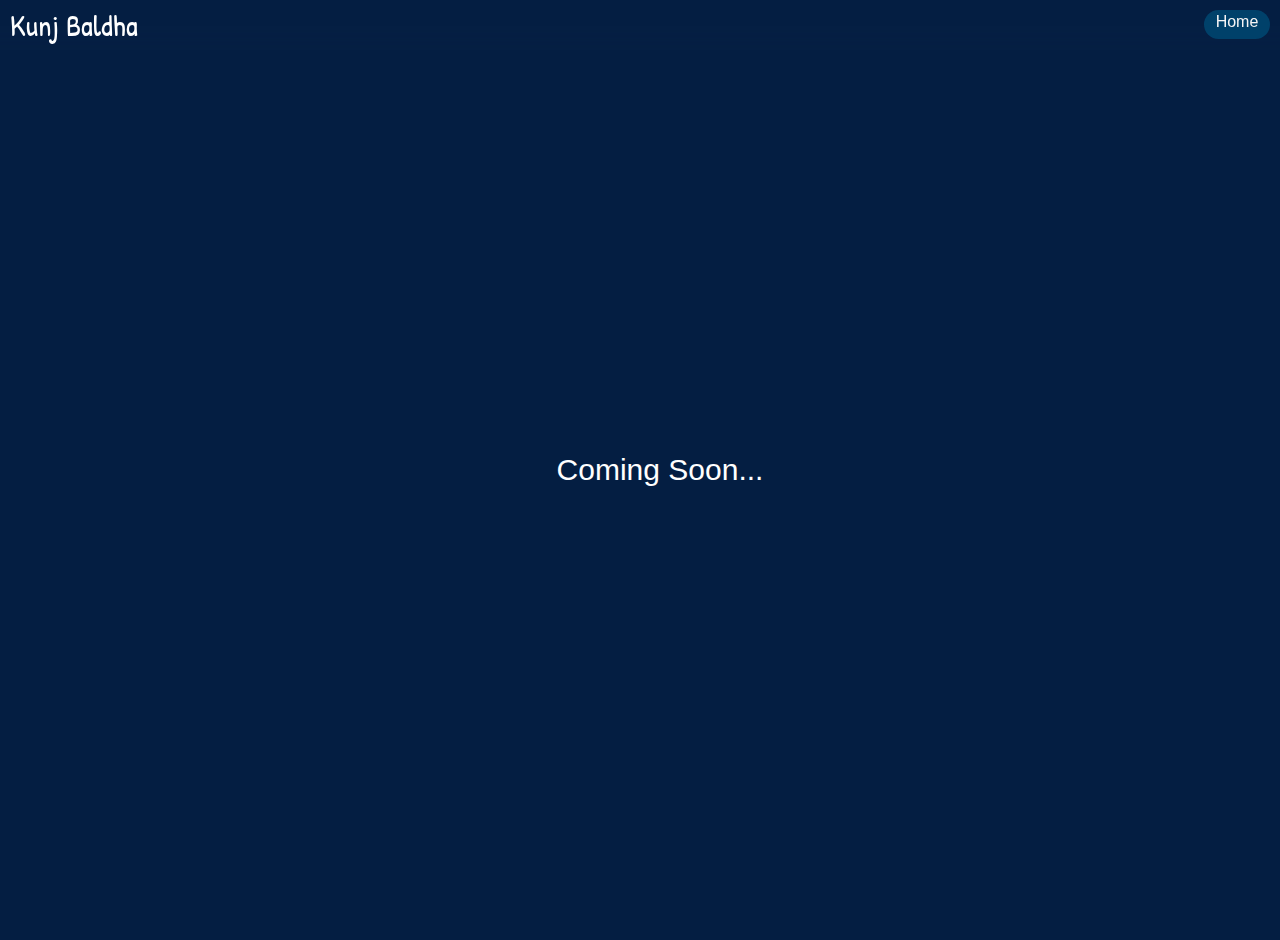
<file: blog.html>
<!DOCTYPE html>
<html lang="en">
  <head>
    <meta charset="UTF-8" />
    <meta http-equiv="X-UA-Compatible" content="IE=edge" />
    <meta name="viewport" content="width=device-width, initial-scale=1.0" />
    <title>Document</title>
    <link rel="stylesheet" href="style.css" />
  </head>
  <body>
    <div class="container">
      <div class="header">
        <div id="logo">
          <a href="/">Kunj Baldha</a>
        </div>
        <div class="nav">
          <ul>
            <li class="link"><a id="linkBlog" href="/">Home</a></li>
            <!-- <li class="link"><a id="linkAbout" href="#">About Me</a></li> -->
          </ul>
        </div>
      </div>
      <div class="blogBody">
        <div class="note">Coming Soon...</div>
      </div>
    </div>
  </body>
</html>
</file>
<file: style.css>
@import url("https://fonts.googleapis.com/css2?family=Baloo+2&family=Patrick+Hand&display=swap");
* {
  margin: 0;
  padding: 0;
  font-family: "Segoe UI", Tahoma, Geneva, Verdana, sans-serif;
  /* overflow: hidden; */
}

body::-webkit-scrollbar {
  width: 12px; /* width of the entire scrollbar */
}

body::-webkit-scrollbar-track {
  background: white; /* color of the tracking area */
}

body::-webkit-scrollbar-thumb {
  background-color: #041e42; /* color of the scroll thumb */
  border-radius: 20px; /* roundness of the scroll thumb */
  border: 3px solid gray; /* creates padding around scroll thumb */
}

.container {
  background-color: #041e42;
  height: auto;
  color: white;
  width: 100%;
  position: absolute;
  overflow: hidden;
  min-height: 100vh;
}

.header {
  display: flex;
  height: 50px;
  width: 100%;
  position: fixed;
  z-index: 1;
  justify-content: space-between;
  background: rgba(255, 255, 255, 0.0);
  backdrop-filter: blur(10px);
}

.nav {
  /* height: 50px; */
  /* width: 20%; */
  /* position: absolute; */
  /* right: 0; */
  margin-right: 10px;
}

.nav ul {
  display: flex;
  list-style: none;
  justify-content: center;
}

.link a span {
  display: flex;
  align-items: center;
  justify-content: center;
  width: 0%;
  height: 1px;
  border-radius: 3px;
  background-color: white;
}

.nav ul li a {
  display: flex;
  flex-direction: column;
  align-items: center;
  justify-content: center;
  text-decoration: none;
  color: whitesmoke;
  background-color: #00416a;
  padding: 3px 3px 8px 3px;
  border-radius: 20px;
}

#linkBlog {
  width: 60px;
  margin: 10px 0px 20px 30px;
}

#linkAbout {
  margin: 10px 0px 20px 15px;
  width: 90px;
}

@keyframes link {
  from {
    box-shadow: none;
  }
  to {
    box-shadow: 0px 0px 22px 1px rgb(255 255 255 / 0.4);
  }
}

.link a:hover {
  animation: link 1s;
  box-shadow: 0px 0px 22px 1px rgb(255 255 255 / 0.4);
}

#logo {
  /* width: 15%; */
  height: 100%;
  display: flex;
  align-items: center;
  justify-content: center;
  font-size: 30px;
  font-family: "Baloo 2", cursive;
  cursor: pointer;
  margin: 0 0 0 10px;
}
#logo a {
  text-decoration: none;
  color: white;
  font-family: "Patrick Hand", cursive;
}

.body {
  width: 100%;
  display: flex;
  justify-content: space-evenly;
  /* align-items: center; */
  margin-top: 60px;
}

.section1 {
  position: fixed;
  left: 0;
}
.section3 {
  position: fixed;
  right: 0;
}

.section2 {
  font-family: "Baloo 2", cursive;
  width: 500px;
}

.text {
  text-align: center;
  margin: 30px 0px;
}

.intro {
  margin: 0 10px;
}

.h1 {
  font-size: 20px;
  margin: 15px 0px;
}

.h2 {
  font-size: 30px;
}

.head {
  font-weight: bold;
  margin: 5px 0px;
  display: flex;
  width: fit-content;
  flex-direction: column;
}

.underline {
  width: 100%;
  height: 3px;
  background-color: #808690;
}

.socialMedia {
  display: flex;
  align-items: center;
  justify-content: center;
  margin: 20px;
}

.socialMedia a {
  color: white;
  margin: 10px;
  font-size: 20px;
}

.pic {
  display: flex;
  justify-content: center;
  margin: 10px;
}

.pic img {
  width: 150px;
  border-radius: 20%;
}

.boxR img {
  width: 40px;
}
.boxL img {
  width: 50px;
}

.intro {
  margin: 0 10px;
  display: flex;
  flex-direction: column;
  justify-content: center;
  align-items: center;
}

.introBody p {
  text-align: center;
}

.blogBody {
  width: 100%;
  height: 100vh;
  margin: 20px;
  display: flex;
  justify-content: center;
  align-items: center;
}

.box {
  color: black;
  width: 80px;
  /* height: 50px; */
  margin: 50px;
  justify-content: center;
  align-items: center;
  display: flex;
}

#box1 {
  animation: kd1 5s infinite;
}
#box2 {
  animation: kd2 5s infinite;
  margin-left: 150px;
}
#box3 {
  animation: kd1 5s infinite;
}
#box4 {
  animation: kd2 5s infinite;
}

@keyframes kd1 {
  0% {
    transform: translateY(0px);
  }

  50% {
    transform: translateY(20px);
  }
  100% {
    transform: translateY(0px);
  }
}
@keyframes kd2 {
  0% {
    transform: translateY(20px);
  }
  50% {
    transform: translateY(0px);
  }
  100% {
    transform: translateY(20px);
  }
}
@keyframes kd3 {
  0% {
    transform: translateY(0px);
  }
  50% {
    transform: translateY(20px);
  }
  100% {
    transform: translateY(0px);
  }
}
@keyframes kd4 {
  0% {
    transform: translateY(20px);
  }
  50% {
    transform: translateY(0px);
  }
  100% {
    transform: translateY(20px);
  }
}

.note {
  font-size: 30px;
  animation: note 10s infinite;
}

@keyframes note {
  0% {
    font-size: 30px;
  }
  50% {
    font-size: 40px;
  }
  100% {
    font-size: 30px;
  }
}

/* Media Query */

@media only screen and (max-width: 950px) {
  #box1 {
    display: none;
  }
  #box2 {
    display: none;
  }
  #box3 {
    display: none;
  }
  #box4 {
    display: none;
  }

  /* .header {
    display: flex;
    height: 50px;
    width: 100%;
    position: fixed;
    z-index: 1;
    justify-content: space-between;
    background: rgba(255, 255, 255, 0.1);
    backdrop-filter: blur(10px);
  } */
}
</file>
